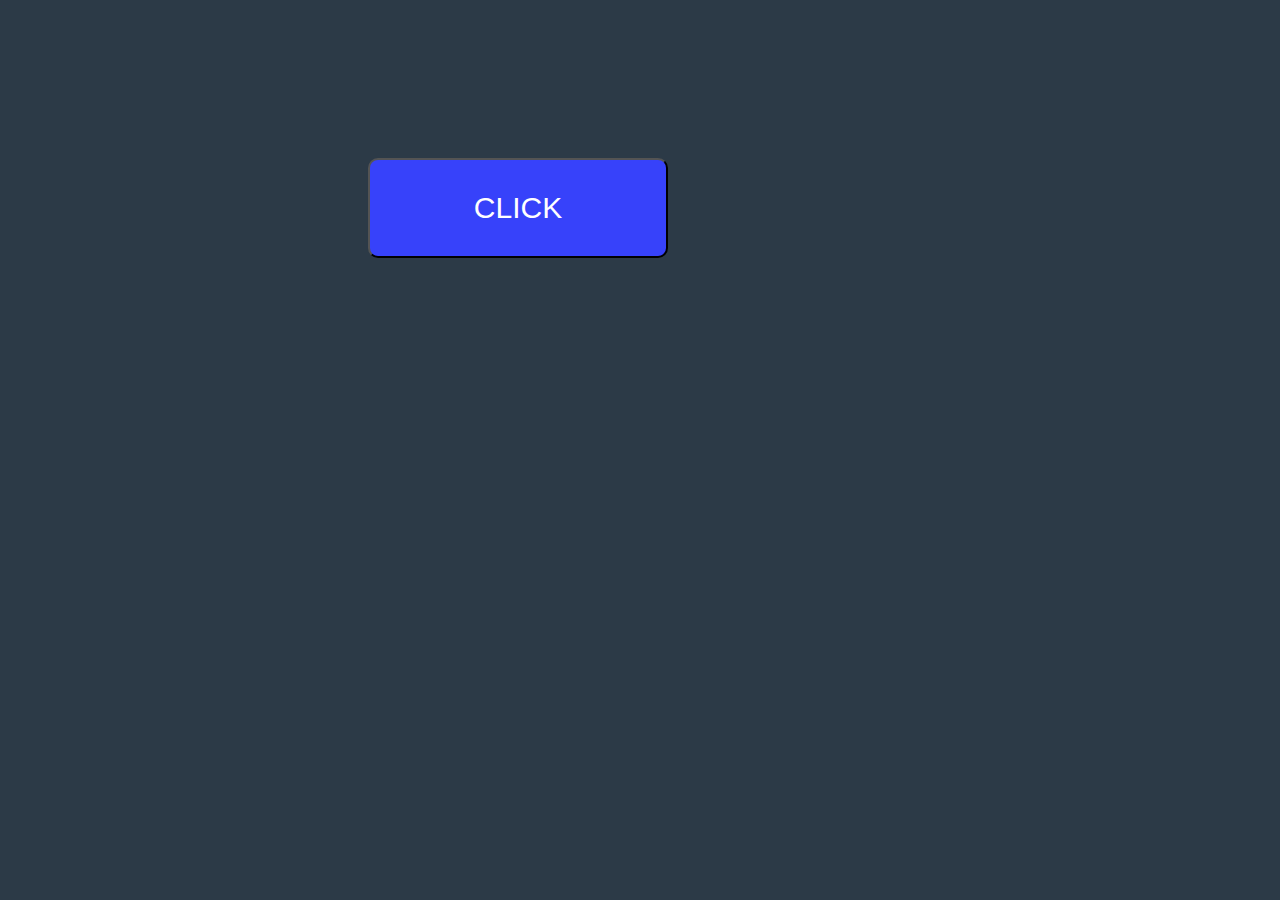
<file: five/index.html>
<!DOCTYPE html>
<html lang="en">

<head>
    <meta charset="UTF-8">
    <title>CSS one</title>
    <link rel="stylesheet" href="style.css">
</head>

<body>
    <button>CLICK</button>
</body>

</html>
</file>
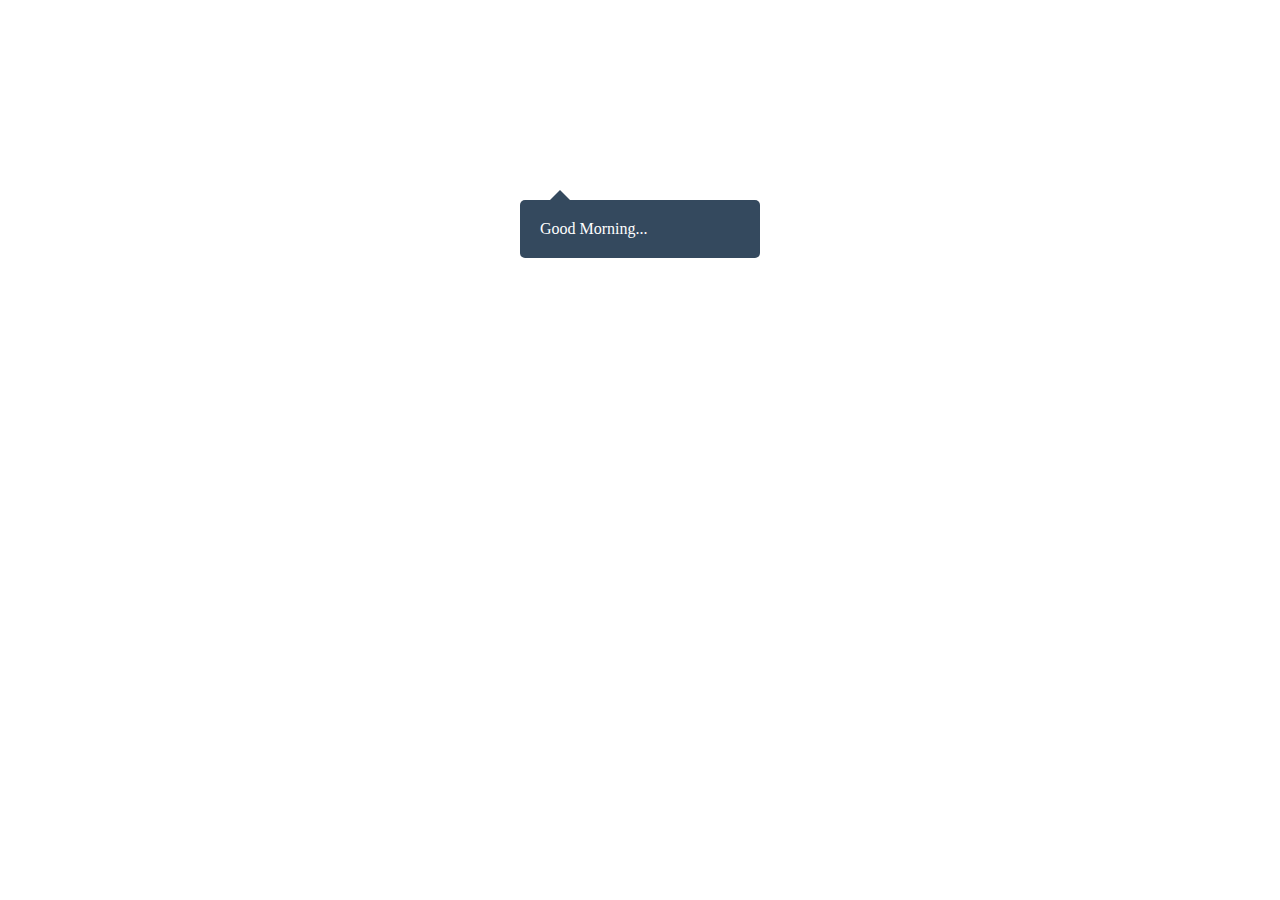
<file: four/index.html>
<!DOCTYPE html>
<html lang="en">

<head>
    <meta charset="UTF-8">
    <title>CSS 4</title>
    <link rel="stylesheet" href="style.css">
</head>

<body>

    <div class="box">
        <div class="arrow">

        </div>
        Good Morning...

    </div>
</body>

</html>
</file>
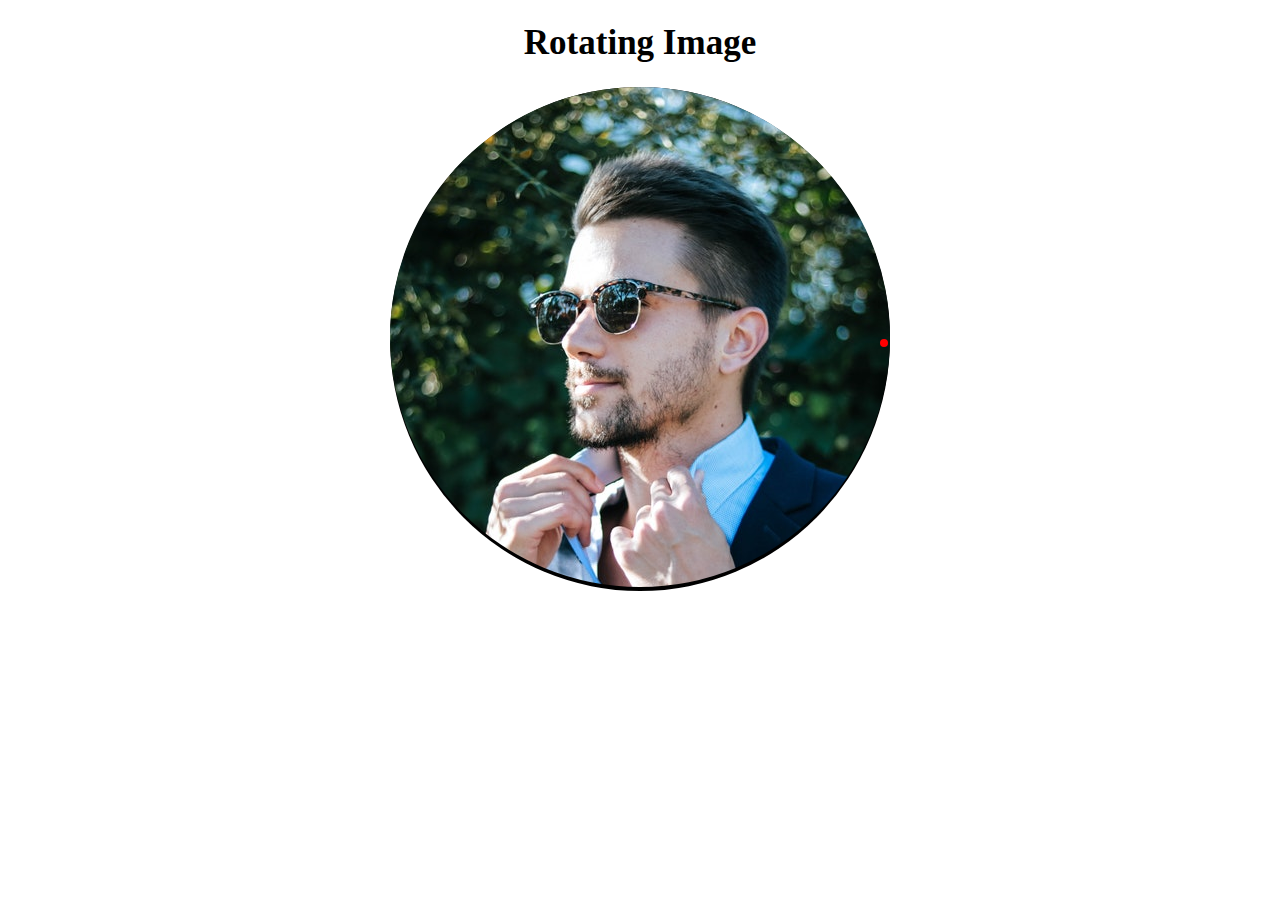
<file: rotating image/index.html>
<!DOCTYPE html>

<html lang="en">

<head>

    <meta charset="UTF-8">
    <meta name="viewport" content="width=device-width, user-scalable=no, initial-scale=1.0, maximum-scale=1.0, minimum-scale=1.0">
    <meta http-equiv="X-UA-Compatible" content="IE=7">
    <title>rotating</title>
    <link rel="stylesheet" href="https://stackpath.bootstrapcdn.com/font-awesome/4.7.0/css/font-awesome.min.css">
    <link rel="stylesheet" href="css/style.css">
    <link rel="stylesheet" href="css/all.css">
    <link rel="stylesheet" href="css/responsive.css">


</head>

<body>
    <h1>rotating image</h1>
    <div class="box">
        <div class="box-pic">
            <img src="image/man.jpg" alt="">
        </div>
        <div class="box-content">
            <h3>web designer</h3>
            <p>Lorem ipsum dolor sit amet, consectetur adipisicing elit. Accusamus, labore odit facilis dolorem sed, impedit molestiae quas suscipit aut cumque eligendi omnis, eos iste neque. Sequi doloribus similique aliquid. Voluptatem, non architecto libero veritatis debitis delectus atque soluta dignissimos, magni culpa mollitia officiis magnam, nostrum ut! Itaque et excepturi libero repellat porro expedita laudantium, facere fuga, sapiente recusandae magnam sed.</p>
        </div>
    </div>
</body></html>
</file>
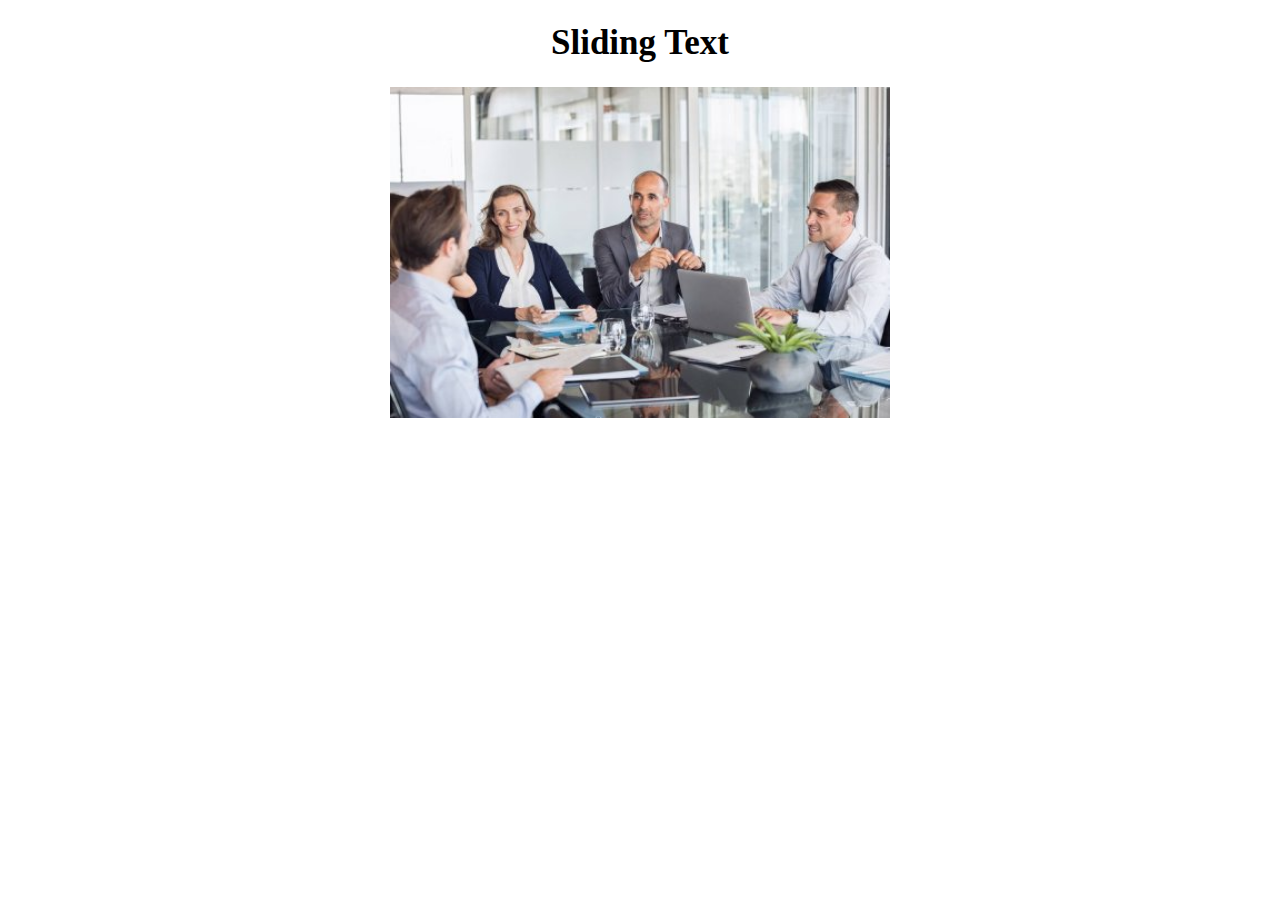
<file: slide text/index.html>
<!DOCTYPE html>

<html lang="en">

<head>

    <meta charset="UTF-8">
    <meta name="viewport" content="width=device-width, user-scalable=no, initial-scale=1.0, maximum-scale=1.0, minimum-scale=1.0">
    <meta http-equiv="X-UA-Compatible" content="IE=7">
    <title>sliding image</title>
    <link rel="stylesheet" href="https://stackpath.bootstrapcdn.com/font-awesome/4.7.0/css/font-awesome.min.css">
    <link rel="stylesheet" href="css/style.css">
    <link rel="stylesheet" href="css/all.css">
    <link rel="stylesheet" href="css/responsive.css">


</head>

<body>
    <h1>sliding text</h1>
    <div class="box">
        <img src="image/asset.jpeg" alt="">
        <div class="content">
            <h3>global business</h3>
            <p>Lorem ipsum dolor sit amet, consectetur adipisicing elit. Porro soluta, laudantium sit. Labore ut, tenetur dolor similique fuga. Magni, ad.</p>
        </div>
    </div>
</body></html>
</file>
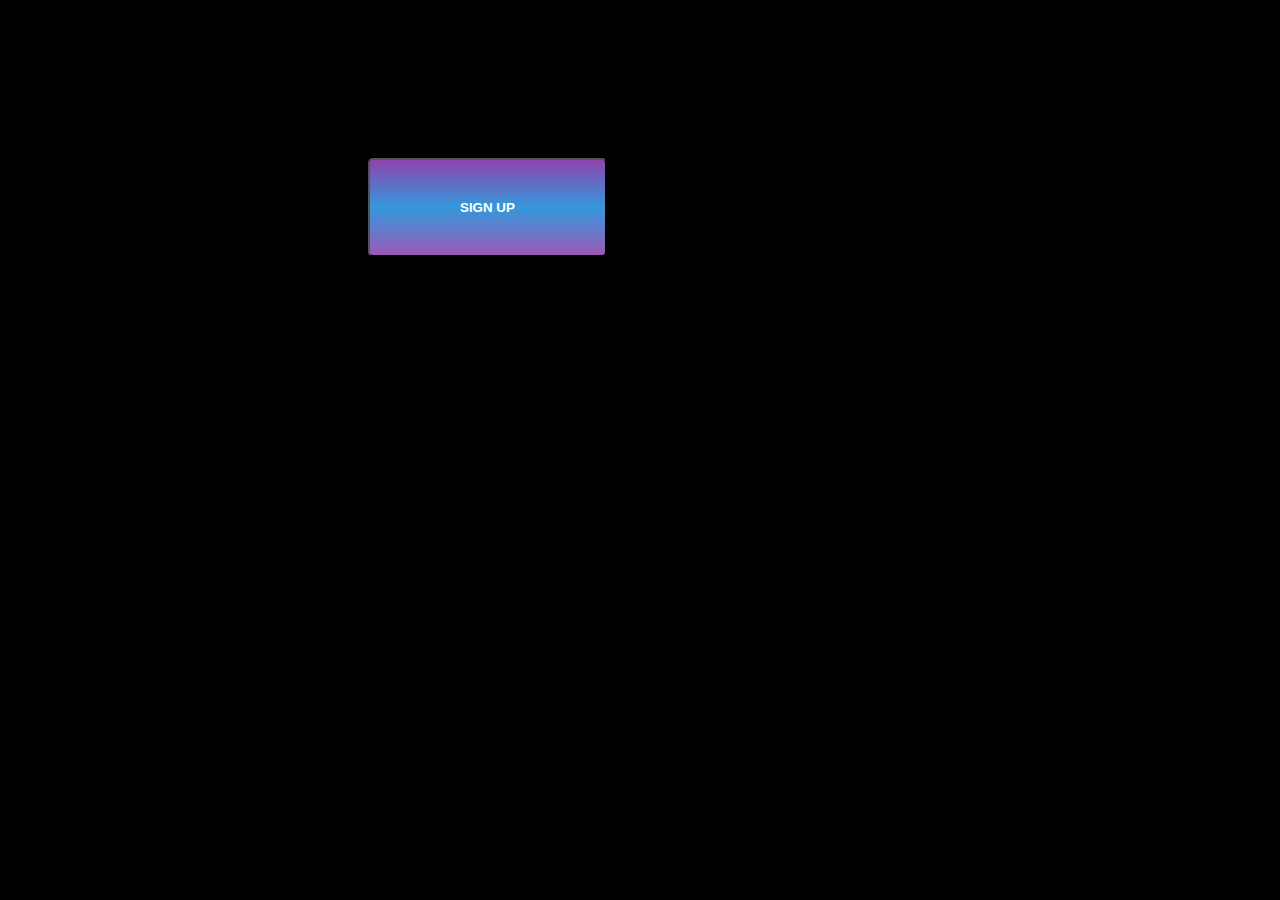
<file: three/index.html>
<!DOCTYPE html>
<html lang="en">

<head>
    <meta charset="UTF-8">
    <title>CSS one</title>
    <link rel="stylesheet" href="style.css">
</head>

<body>
    <button>SIGN UP</button>
</body>

</html>
</file>
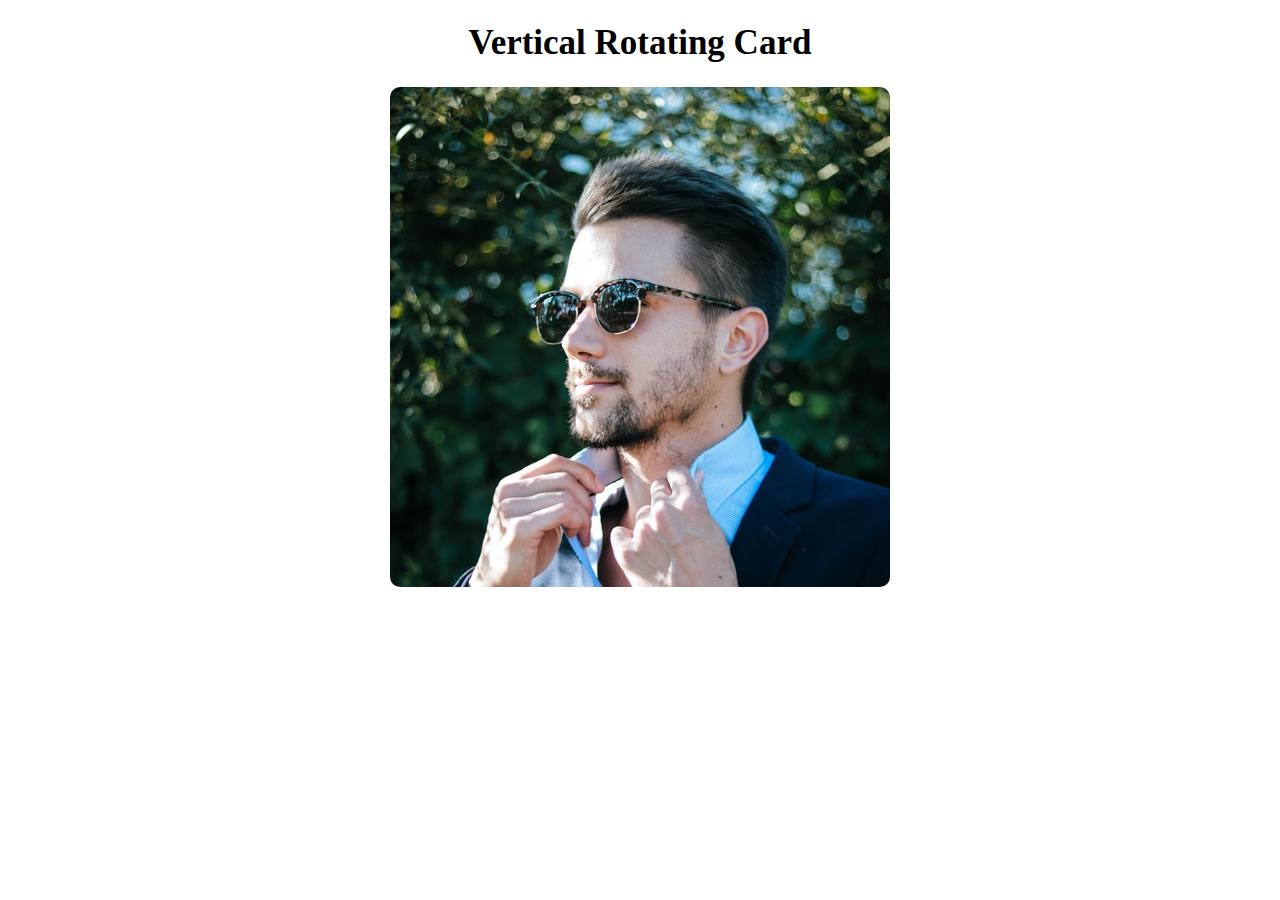
<file: Vertical rotate card/index.html>
<!DOCTYPE html>

<html lang="en">

<head>

    <meta charset="UTF-8">
    <meta name="viewport" content="width=device-width, user-scalable=no, initial-scale=1.0, maximum-scale=1.0, minimum-scale=1.0">
    <meta http-equiv="X-UA-Compatible" content="IE=7">
    <title>vertical rotating card</title>
    <link rel="stylesheet" href="https://stackpath.bootstrapcdn.com/font-awesome/4.7.0/css/font-awesome.min.css">
    <link rel="stylesheet" href="css/style.css">
    <link rel="stylesheet" href="css/all.css">
    <link rel="stylesheet" href="css/responsive.css">


</head>

<body>
    <h1>vertical rotating card</h1>
    <div class="box">
        <div class="box-img">
            <img src="image/man.jpg" alt="">
        </div>
        <div class="content">
            <h3>abrar hussen</h3>
            <p>Lorem ipsum dolor sit amet, consectetur adipisicing elit. Cumque earum iure totam blanditiis reiciendis! Architecto neque fugit at repudiandae tempore ratione. Illo amet obcaecati, ex optio nulla est. Eligendi, quia.</p>
        </div>
    </div>
</body></html>
</file>
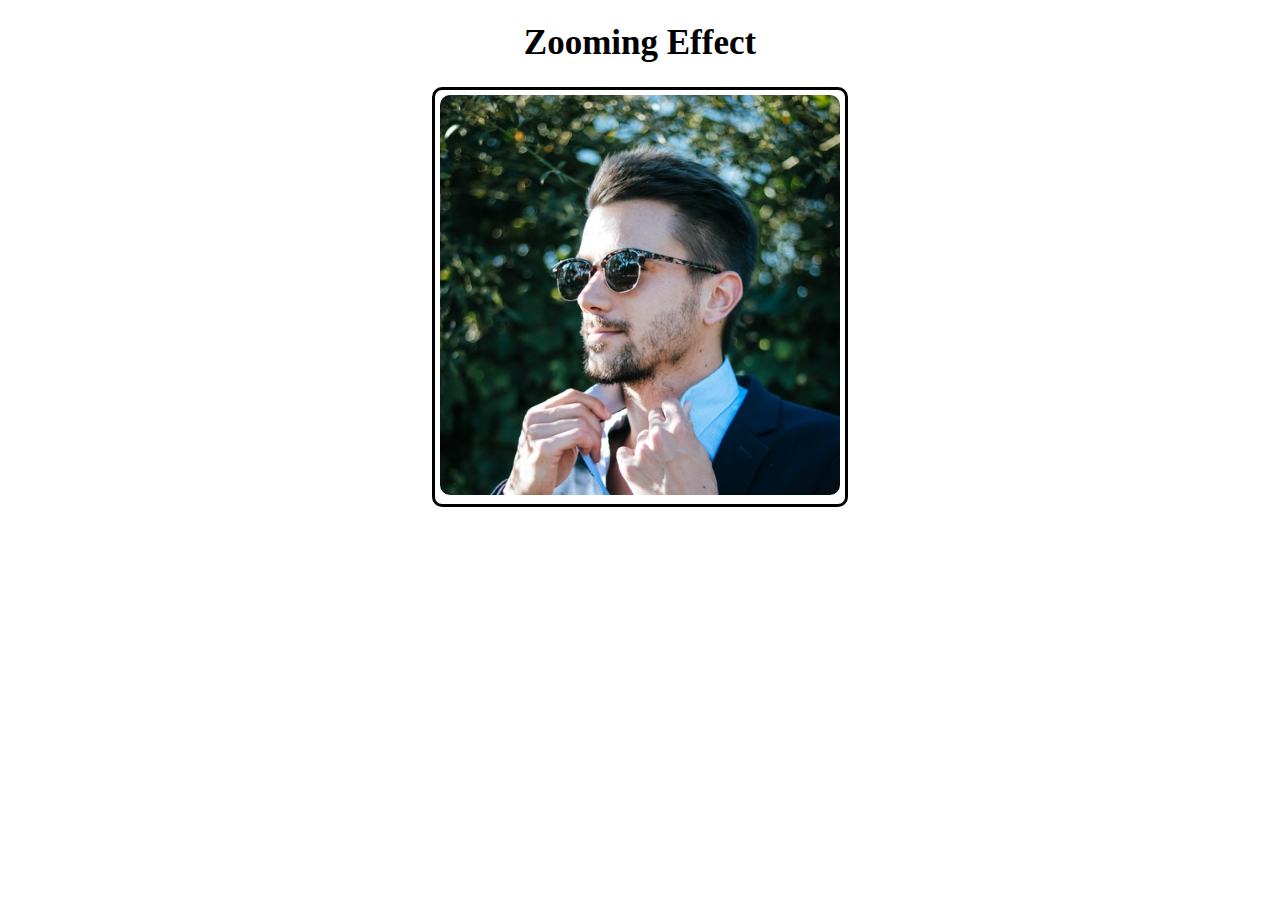
<file: zooming effect/index.html>
<!DOCTYPE html>

<html lang="en">

<head>

    <meta charset="UTF-8">
    <meta name="viewport" content="width=device-width, user-scalable=no, initial-scale=1.0, maximum-scale=1.0, minimum-scale=1.0">
    <meta http-equiv="X-UA-Compatible" content="IE=7">
    <title>zooming effect</title>
    <link rel="stylesheet" href="https://stackpath.bootstrapcdn.com/font-awesome/4.7.0/css/font-awesome.min.css">
    <link rel="stylesheet" href="css/style.css">
    <link rel="stylesheet" href="css/all.css">
    <link rel="stylesheet" href="css/responsive.css">


</head>

<body>
    <h1>zooming effect</h1>
    <div class="box">
        <img src="image/man.jpg" alt="">
        <div class="content">
            <h3>abrar hussen</h3>
            <p>Lorem ipsum dolor sit amet, consectetur adipisicing elit. Fuga, id ipsam sunt distinctio saepe explicabo ullam aperiam sapiente aliquam rem.</p>
        </div>
    </div>
</body></html>
</file>
<file: five/style.css>
* {
    background: #2C3A47;
}

button {
    width: 300px;
    height: 100px;
    background: #3742fa;
    margin-top: 150px;
    margin-left: 360px;
    position: relative;
    z-index: 1;
    color: white;
    overflow: hidden;
    transition: 0.5s;
    border-radius: 10px;
    font-size: 30px;
}

button:before {
    content: '';
    position: absolute;
    height: 100%;
    width: 550px;
    top: 0;
    left: 100%;
    background: #ff4757;
    z-index: -1;
    border-radius: 80px;
    transition: 1s;
}

button:hover:before {
    left: -20%;
}

button:hover {
    font-size: 40px;
    color: #2C3A47;
    border-radius: 0;
    box-shadow: 5px 5px 20px #f1f2f6;
}
</file>
<file: four/style.css>
.box {
    background: #34495e;
    padding: 20px;
    width: 200px;
    margin: 200px auto;
    position: relative;
    border-radius: 5px;
    color: #fff;
}

.arrow {
    position: absolute;
    left: 30px;
    top: -20px;
    border-top: 10px solid transparent;
    border-bottom: 10px solid #34495e;
    border-left: 10px solid transparent;
    border-right: 10px solid transparent;
}
</file>
<file: rotating image/css/style.css>
h1 {
    text-align: center;
    text-transform: capitalize;
    font-size: 35px;
}

.box {
    width: 500px;
    margin: 0 auto 100px;
    position: relative;
    box-sizing: border-box;
}

.box .box-pic {
    position: relative;
    transform-origin: 98% 50% 0;
    transition: all .5s;
    z-index: 1;
}

.box .box-pic:after {
    content: "";
    position: absolute;
    top: 50%;
    left: 98%;
    height: 8px;
    width: 8px;
    background: red;
    border-radius: 50%;
}

.box .box-pic img {
    border-radius: 50%;
}

.box:hover .box-pic {
    transform: rotate(-160deg);
}

.box .box-content {
    color: #fff;
    text-align: center;
    position: absolute;
    width: 100%;
    height: 100%;
    background: #000;
    border-radius: 50%;
    top: 0;
    left: 0;
    padding: 70px 40px;
    box-sizing: border-box;
}

.box .box-content h3 {
    text-transform: capitalize;
    font-size: 30px;
}

.box .box-content p {
    line-height: 1.5rem;
}
</file>
<file: rotating image/css/responsive.css>
@media screen and (max-width:850px) {
    aside {
        flex: 0 0 300px;
    }

    .sbox {
        flex-basis: 48%;
    }
}

@media screen and (max-width:768px) {
    aside {
        flex: 0 0 100px;
    }

    .sbox img {
        opacity: 1;
    }
}

@media screen and (max-width:650px) {
    header {
        flex-direction: column;
    }

    .sbox img {
        opacity: 1;
    }

    .logo {
        order: -1;
    }

    #main {
        flex-direction: column;
    }

    article {
        order: -1;
    }

    .sccont {
        flex-direction: column;
        align-items: center;
    }

    h2 {
        text-align: center;
    }

    aside img {
        width: 100%;
    }

    .pe {
        text-align: justify;
        margin: 0 10px;
    }
}
</file>
<file: slide text/css/style.css>
h1 {
    text-align: center;
    text-transform: capitalize;
    font-size: 35px;
}

.box {
    width: 500px;
    position: relative;
    overflow: hidden;
    margin: 0 auto;
}

.box img {
    width: 100%;
    height: auto;
}

.box .content {
    color: #fff;
    position: absolute;
    background: rgba(0, 0, 0, 0.8);
    left: 0;
    top: -100%;
    height: 100%;
    width: 100%;
    padding: 20px;
    box-sizing: border-box;
    transition: all .5s;
}

.box .content h3 {
    color: crimson;
    font-size: 30px;
    text-align: center;
    text-transform: capitalize;
}

.box .content p {
    text-align: center;
    line-height: 1.6rem;
}

.box:hover .content {
    top: 0;
}
</file>
<file: slide text/css/responsive.css>
@media screen and (max-width:850px) {
    aside {
        flex: 0 0 300px;
    }

    .sbox {
        flex-basis: 48%;
    }
}

@media screen and (max-width:768px) {
    aside {
        flex: 0 0 100px;
    }

    .sbox img {
        opacity: 1;
    }
}

@media screen and (max-width:650px) {
    header {
        flex-direction: column;
    }

    .sbox img {
        opacity: 1;
    }

    .logo {
        order: -1;
    }

    #main {
        flex-direction: column;
    }

    article {
        order: -1;
    }

    .sccont {
        flex-direction: column;
        align-items: center;
    }

    h2 {
        text-align: center;
    }

    aside img {
        width: 100%;
    }

    .pe {
        text-align: justify;
        margin: 0 10px;
    }
}
</file>
<file: three/style.css>
* {
    background: #000;
}

button {
    position: relative;
    padding: 40px 90px;
    background: linear-gradient(#8e44ad, #3498db, #9b59b6);
    color: white;
    z-index: 1;
    overflow: hidden;
    top: 150px;
    left: 360px;
    font-weight: 600;
    border-radius: 5px;
}

button:before {
    content: '';
    position: absolute;
    background-color: #ff4757;
    top: 0;
    left: 0;
    width: 100%;
    height: 100%;
    z-index: -1;
    margin-left: -100%;
    transition: 0.5s;
}



button:after {
    content: '';
    position: absolute;
    background-color: #ffa502;
    top: 0;
    left: 0;
    width: 100%;
    height: 100%;
    z-index: -1;
    margin-left: 100%;
    transition: 0.5s;
}

button:hover:before {
    margin-left: -50%;
}

button:hover:after {
    margin-left: 50%;
}

button:hover {
    box-shadow: 30px 10px 50px #3742fa;
    cursor: help;
    color: #000;
    font-weight: 800;
    border-radius: 10px;
}
</file>
<file: Vertical rotate card/css/style.css>
h1 {
    text-align: center;
    text-transform: capitalize;
    font-size: 35px;
}

.box {
    width: 500px;
    height: auto;
    margin: 0 auto;
    position: relative;
    perspective: 1000px;
    overflow: hidden;
}

.box .box-img {
    transform: rotateY(0);
    transition: .5s;
}

.box:hover .box-img {
    transform: rotateY(-90deg);
}

.box .box-img img {
    width: 100%;
    height: auto;
    border-radius: 10px;

}

.box .content {
    height: 100%;
    width: 100%;
    position: absolute;
    top: 0;
    left: 0;
    padding: 60px 30px;
    box-sizing: border-box;
    text-align: center;
    color: #fff;
    background: rgba(0, 0, 0, 0.7);
    transform: rotatey(90deg);
    transition: .5s;
    border-radius: 10px;
}

.box:hover .content {
    transform: rotatey(0);
}

.box .content h3 {
    text-transform: capitalize;
    font-size: 30px;
    padding: 0 0 20px;
    border-bottom: 2px solid #fff;
}

.box .content p {
    line-height: 1.5rem;
    padding: 0 0 20px;
    border-bottom: 2px solid #fff;
}
</file>
<file: Vertical rotate card/css/responsive.css>
@media screen and (max-width:850px) {
    aside {
        flex: 0 0 300px;
    }

    .sbox {
        flex-basis: 48%;
    }
}

@media screen and (max-width:768px) {
    aside {
        flex: 0 0 100px;
    }

    .sbox img {
        opacity: 1;
    }
}

@media screen and (max-width:650px) {
    header {
        flex-direction: column;
    }

    .sbox img {
        opacity: 1;
    }

    .logo {
        order: -1;
    }

    #main {
        flex-direction: column;
    }

    article {
        order: -1;
    }

    .sccont {
        flex-direction: column;
        align-items: center;
    }

    h2 {
        text-align: center;
    }

    aside img {
        width: 100%;
    }

    .pe {
        text-align: justify;
        margin: 0 10px;
    }
}
</file>
<file: zooming effect/css/style.css>
h1 {
    text-align: center;
    text-transform: capitalize;
    font-size: 35px;
}

.box {
    border: 3px solid #000;
    border-radius: 10px;
    padding: 5px;
    width: 400px;
    margin: 0 auto;
    position: relative;
    overflow: hidden;
}

.box img {
    width: 100%;
    height: auto;
    transition: all .5s;
    border-radius: 10px;
}

.box:hover img {
    transform: scale(0);
}

.box .content {
    text-align: center;
    background-color: blueviolet;
    color: #000;
    top: 0;
    left: 0;
    position: absolute;
    padding: 60px 20px;
    height: 100%;
    width: 100%;
    box-sizing: border-box;
    transform: rotate(-180deg) scale(0);
    opacity: 0;
    transition: all .5s;
    border-radius: 10px;
}

.box .content h3 {
    font-size: 35px;
    text-transform: capitalize;
}

.box .content p {
    font-size: 19px;
    line-height: 1.7rem;
}

.box:hover .content {
    opacity: 1;
    transform: rotate(0deg) scale(1);
    transition-delay: 0.2s;

}
</file>
<file: zooming effect/css/responsive.css>
@media screen and (max-width:850px) {
    aside {
        flex: 0 0 300px;
    }

    .sbox {
        flex-basis: 48%;
    }
}

@media screen and (max-width:768px) {
    aside {
        flex: 0 0 100px;
    }

    .sbox img {
        opacity: 1;
    }
}

@media screen and (max-width:650px) {
    header {
        flex-direction: column;
    }

    .sbox img {
        opacity: 1;
    }

    .logo {
        order: -1;
    }

    #main {
        flex-direction: column;
    }

    article {
        order: -1;
    }

    .sccont {
        flex-direction: column;
        align-items: center;
    }

    h2 {
        text-align: center;
    }

    aside img {
        width: 100%;
    }

    .pe {
        text-align: justify;
        margin: 0 10px;
    }
}
</file>
